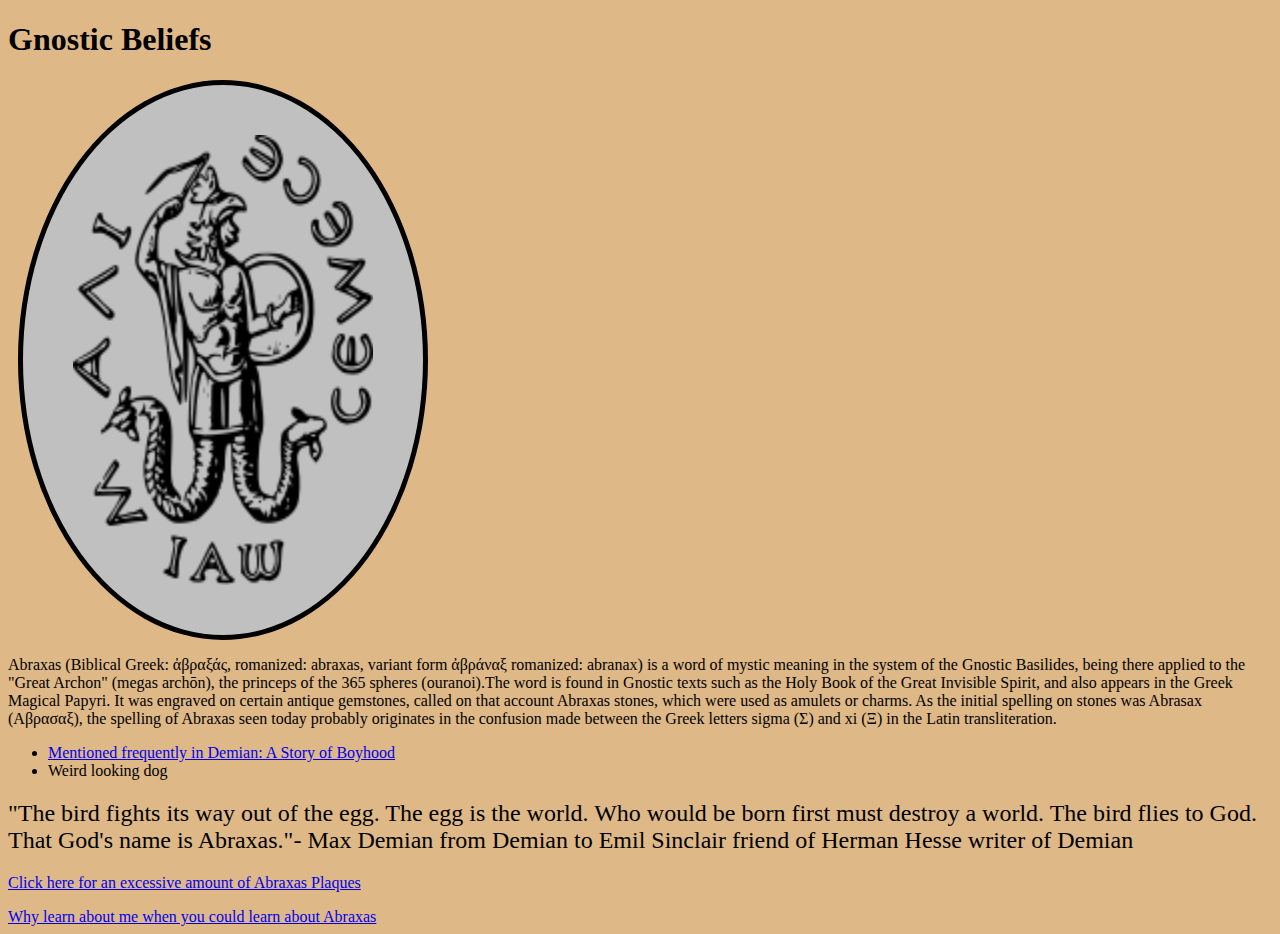
<file: week-1/day-1/activities/activity-1/index.html>
<!DOCTYPE html>
<html lang="en">
<head>
    <meta charset="UTF-8">
    <meta name="viewport" content="width=device-width, initial-scale=1.0">
    <title>Activity 1</title>
    <link rel="stylesheet" href="style.css">
</head>
<body>
    <h1>Gnostic Beliefs</h1>
    <div id="content">
        <a href="https://en.wikipedia.org/wiki/Abraxas">
            <img src="images/Abraxas_gem_scan.svg.png" alt="Silver Abraxas Stone">
        </a>
    </div>
    <p>
        Abraxas (Biblical Greek: ἀβραξάς, romanized: abraxas, variant form ἀβράναξ romanized: abranax) is a word of mystic meaning in the system of the Gnostic Basilides, being there applied to the "Great Archon" (megas archōn), the princeps of the 365 spheres (ouranoi).The word is found in Gnostic texts such as the Holy Book of the Great Invisible Spirit, and also appears in the Greek Magical Papyri. It was engraved on certain antique gemstones, called on that account Abraxas stones, which were used as amulets or charms. As the initial spelling on stones was Abrasax (Αβρασαξ), the spelling of Abraxas seen today probably originates in the confusion made between the Greek letters sigma (Σ) and xi (Ξ) in the Latin transliteration.
    </p1>
    <ul>
        <li>
            <a href="https://en.wikipedia.org/wiki/Demian" target="_blank">Mentioned frequently in Demian: A Story of Boyhood</a>
        </li>
        <li>
            Weird looking dog
        </li>
    </ul>
    <h2>"The bird fights its way out of the egg. The egg is the world. Who would be born first must destroy a world. The bird flies to God. That God's name is Abraxas."- Max Demian from Demian to Emil Sinclair friend of Herman Hesse writer of Demian</h2>
    <a href="gallery.html">Click here for an excessive amount of Abraxas Plaques</a>
    <p></p>
    <a href="about.html">Why learn about me when you could learn about Abraxas</a>
</body>
</html>
</file>
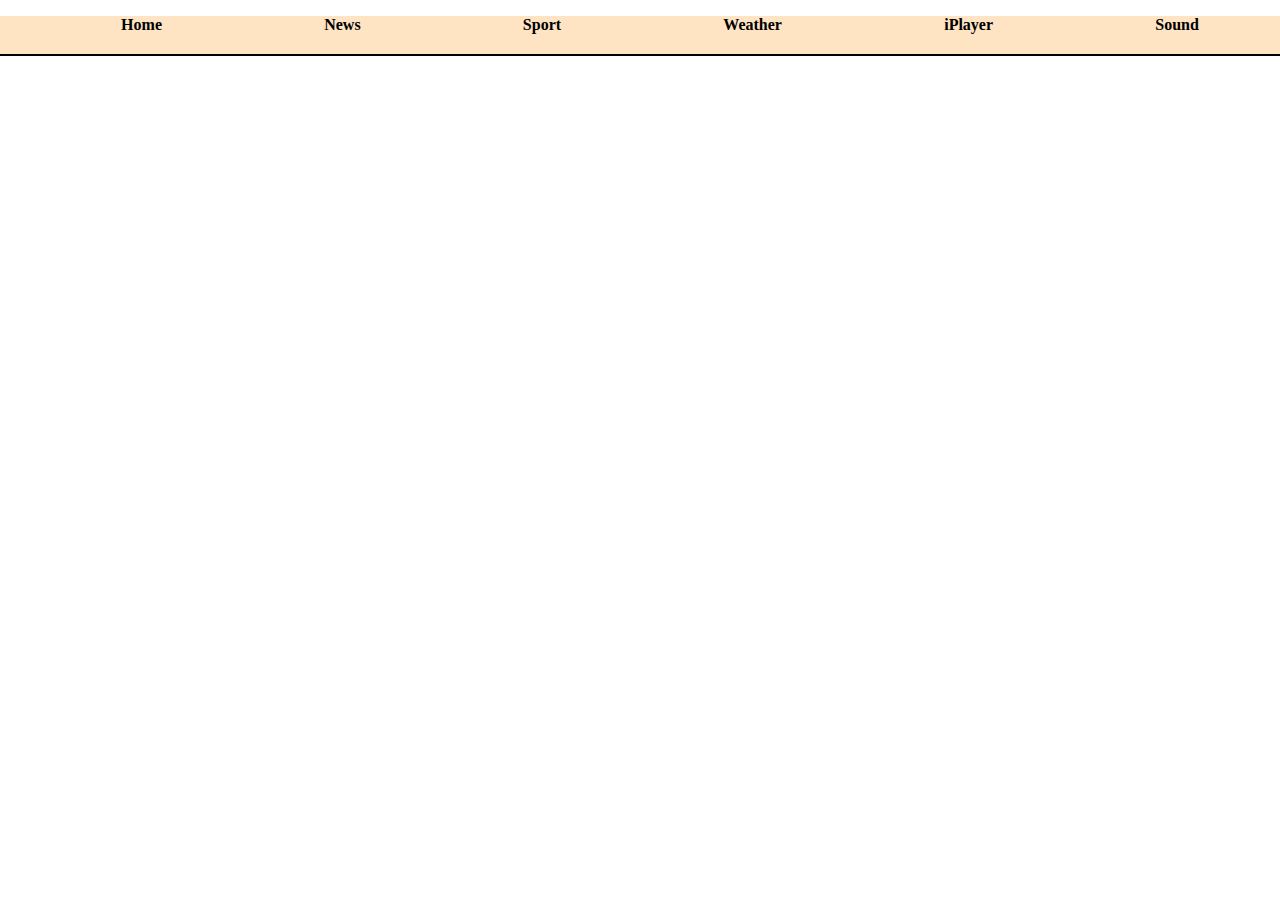
<file: week-1/day-2/activities/Navbar/index.html>
<!DOCTYPE html>
<html lang="en">
<head>
    <meta charset="UTF-8">
    <meta name="viewport" content="width=device-width, initial-scale=1.0">
    <link rel="stylesheet" href="style.css">
    <title>Navbar</title>
</head>
<body>
    <ul>
        <li><a href="#">Home</a></li>
        <li><a href="#">News</a></li>
        <li><a href="#">Sport</a></li>
        <li><a href="#">Weather</a></li>
        <li><a href="#">iPlayer</a></li>
        <li><a href="#">Sound</a></li>
    </ul>
</body>
</html>
</file>
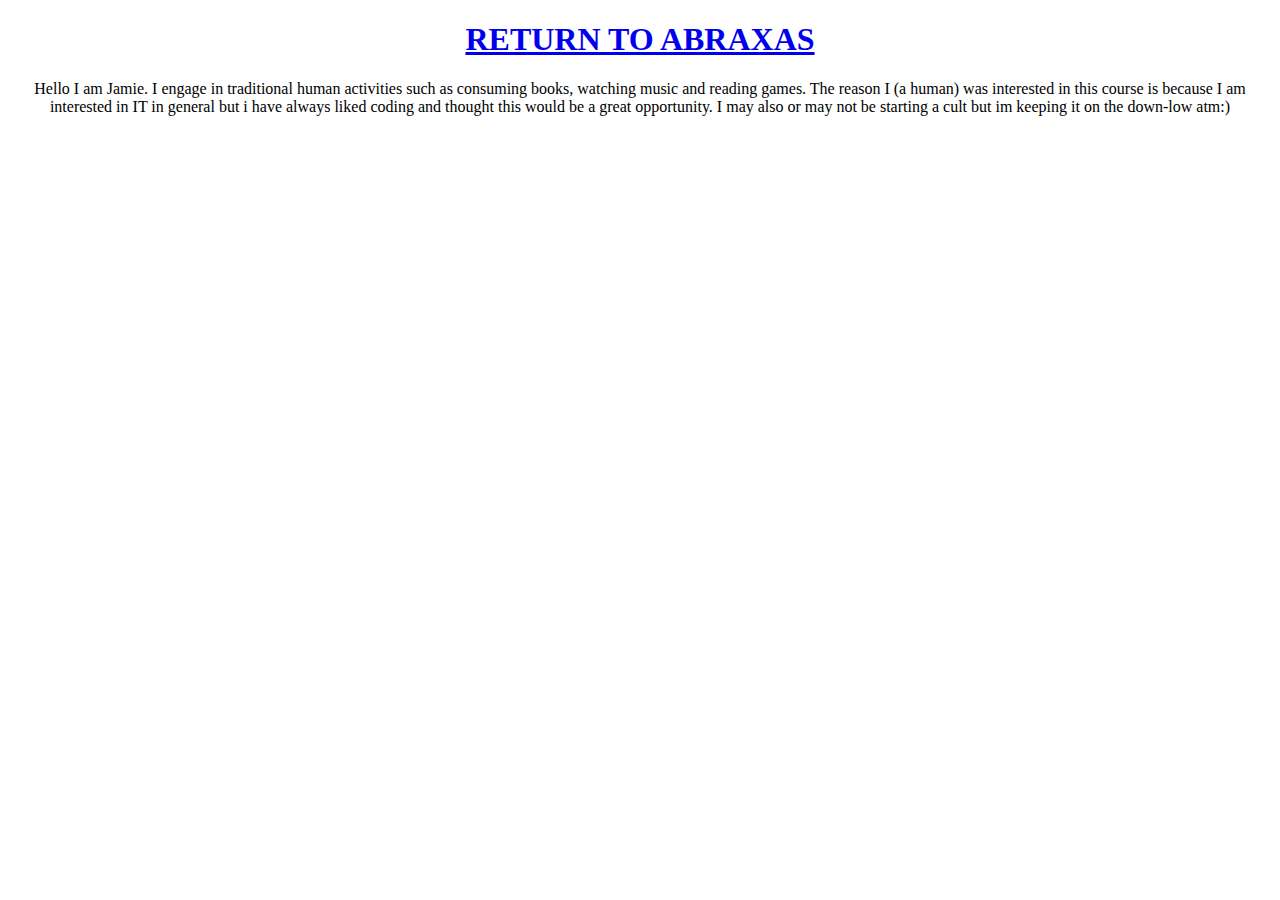
<file: week-1/day-1/activities/activity-1/about.html>
<!DOCTYPE html>
<html lang="en">
<head>
    <meta charset="UTF-8">
    <meta name="viewport" content="width=device-width, initial-scale=1.0">
    <title>About</title>
</head>
<body>
    <a href="index.html"><h1 style="text-align: center;">RETURN TO ABRAXAS</h1></a>
    <p style="text-align: center;">Hello I am Jamie. I engage in traditional human activities such as consuming books, watching music and reading games. The reason I (a human) was interested in this course is because I am interested in IT in general but i have always liked coding and thought this would be a great opportunity. I may also or may not be starting a cult but im keeping it on the down-low atm:)</p>
</body>
</html>
</file>
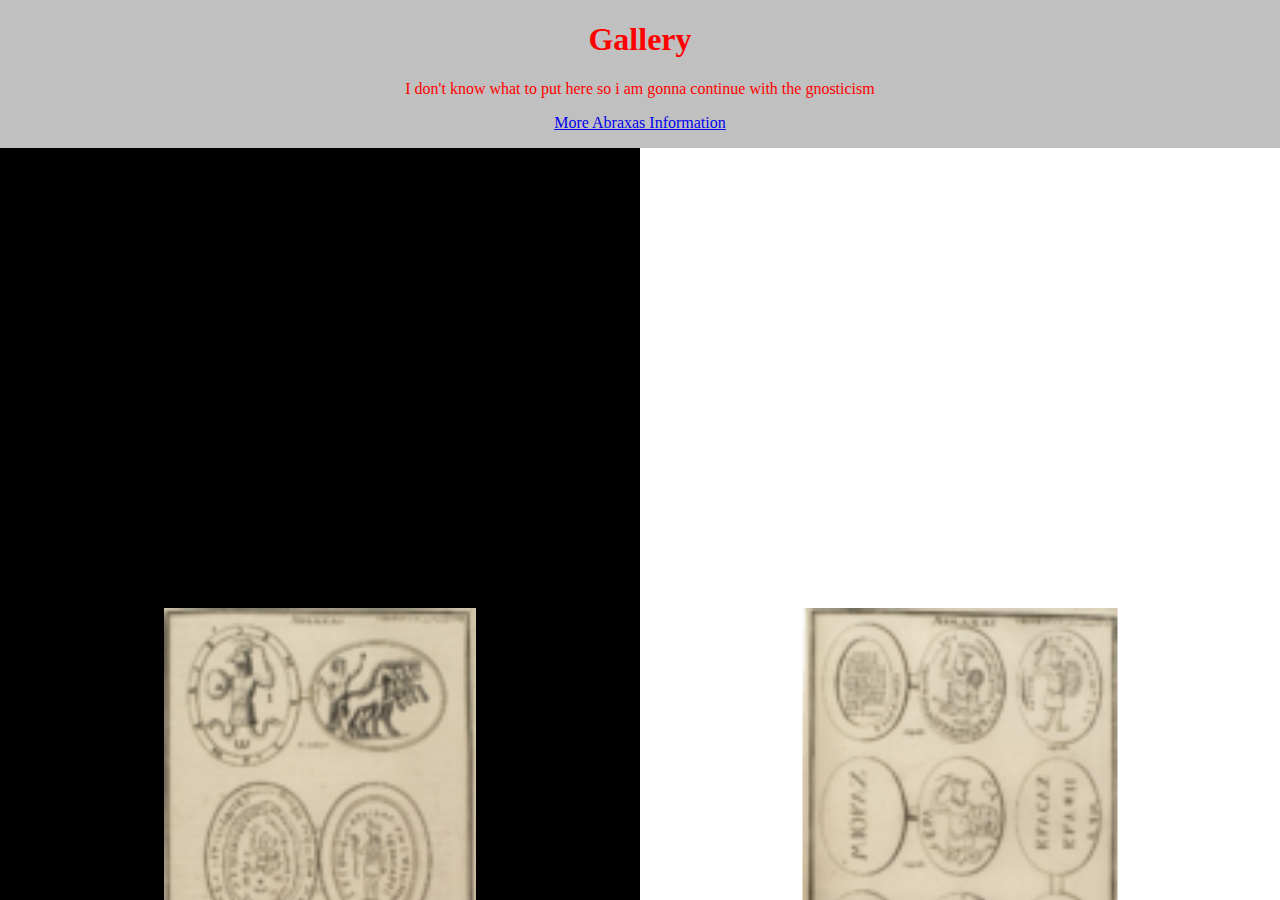
<file: week-1/day-1/activities/activity-1/gallery.html>
<!DOCTYPE html>
<html lang="en">
<head>
    <meta charset="UTF-8">
    <meta name="viewport" content="width=device-width, initial-scale=1.0">
    <title>Gallery</title>
    <link rel="stylesheet" href="Gstyle.css">
</head>
<body>
    <h1 class="middle">Gallery</h1>
    <p class="middle">I don't know what to put here so i am gonna continue with the gnosticism</p>
    <a href="index.html" class="middle"><p class = middle>More Abraxas Information</a>

    <div class="split left">
        <div class="centered">
            <img src="images/Montfaucon_358_Abraxas.xcf.png" alt="Plaque of Abraxas">
            <img src="images/Montfaucon_Abraxas_Plaque_145.xcf.png" alt="Another Plaque of Abraxas">
            <img src="images/Montfaucon_Abraxas_Plaque_146.xcf.png" alt="A third Plaque of Abraxas">
        </div>
    </div>

    <div class="split right">
        <div class="centered">
            <img src="images/Montfaucon_Abraxas_Plaque_147.xcf.png" alt="A fourth Plaque of Abraxas">
            <img src="images/Montfaucon_Abraxas_Plaque_148.xcf.png" alt="Make it stop">
            <img src="images/Montfaucon_Abraxas_Plaque_149.xcf.png" alt="And with all plaques of Abraxas in my gallery I summon exodia the forbidden one">
        </div>
    </div>
</body>
</html>
</file>
<file: week-1/day-1/activities/activity-1/style.css>
body {
    background-color: burlywood;
    color: black;
}
   
img {
    width: 300px;
    height: 450px;
    margin: 50px;
}

#content {
    border: 5px solid black ;
    border-radius: 70%;
    background-color: silver;
    width: 400px;
    height: 550px;
    margin: 10px;
}

h2 {
    font-family:Lucida Handwriting;
    font-weight: normal;
}
</file>
<file: week-1/day-2/activities/Navbar/style.css>
body {
    margin: 0;
    padding: 0;
}

ul {
    display: flex;
    justify-content: space-around;
    border-bottom: solid black 2px;
    background-color: bisque;
}

li {
    list-style: none;
    font-weight: bold;
    text-decoration: none;
    padding-bottom: 20px;
}

a {
    color: black;
    font-weight: bold;
    text-decoration: none;
}
</file>
<file: week-1/day-1/activities/activity-1/Gstyle.css>
.middle{
    text-align: center;
}

body {
    color: red;
    background-color: silver;
}

.split {
    height: 100%;
    width: 50%;
    position: fixed;
    z-index: 1;
    overflow-x: hidden;
    padding-top: 20px;
}

.centered {
    position: absolute;
    top: 50%;
    left: 50%;
    transform: translate(-50%);
    text-align: center;
}

.left {
    left: 0;
    background-color: black;
}


.right {
    right: 0;
    background-color: white;
}

img {
    width: 100%;
}
</file>
